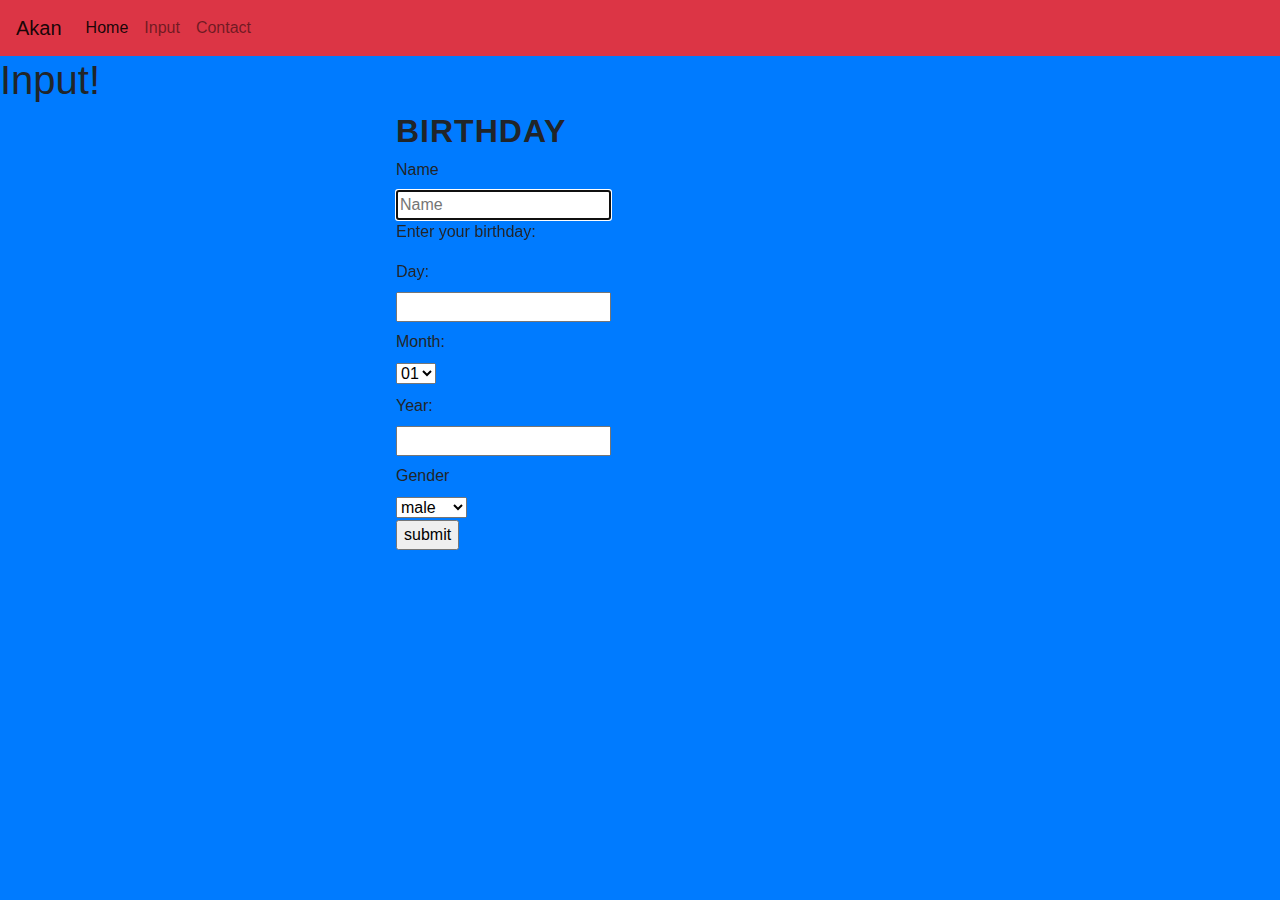
<file: input.html>
<!doctype html>
<html lang="en">
  <head>
    <!-- Required meta tags -->
    <meta charset="utf-8">
    <meta name="viewport" content="width=device-width, initial-scale=1, shrink-to-fit=no">
    <!-- Bootstrap CSS -->
    <link rel="stylesheet" href="https://stackpath.bootstrapcdn.com/bootstrap/4.3.1/css/bootstrap.min.css" integrity="sha384-ggOyR0iXCbMQv3Xipma34MD+dH/1fQ784/j6cY/iJTQUOhcWr7x9JvoRxT2MZw1T" crossorigin="anonymous">
    <!-- css -->
    <link href="index.css" rel="stylesheet" style="text/css">

    <title>Akan Names</title>
  </head>
  <body class="bg-primary hero-image">
    <nav class="navbar navbar-expand-lg navbar-light bg-danger">
  <a class="navbar-brand" href="#">Akan</a>
  <button class="navbar-toggler" type="button" data-toggle="collapse" data-target="#navbarSupportedContent" aria-controls="navbarSupportedContent" aria-expanded="false" aria-label="Toggle navigation">
    <span class="navbar-toggler-icon"></span>
  </button>

  <div class="collapse navbar-collapse" id="navbarSupportedContent">
    <ul class="navbar-nav mr-auto">
      <li class="nav-item active">
        <a class="nav-link" href="index.html">Home <span class="sr-only">(current)</span></a>
      </li>
      <li class="nav-item">
        <a class="nav-link" href="input.html">Input</a>
      </li>
      <li class="nav-item">
        <a class="nav-link" href="contact.html">Contact</a>
    </ul>
  </div>
</nav>

<h1>Input!</h1>
<div class="wrapper">
  <h2>Birthday</h2>
  <form id="form-user" onsubmit="getDataForm">
        <div class="form-box error" data-errormsg="">
            <label for="input-name">Name</label>
            <input type="text" id="input-name" autofocus placeholder="Name" required tabindex="1"/>
        </div>
        <p class="fallbackLabel">Enter your birthday:</p>
  <div class="fallbackDatePicker">
    <span>
      <label for="day">Day:</label>
      <input type="day" id="input-day" required/>
    </span>
    <span>
      <label for="month">Month:</label>
      <select id="month" name="month">
        <option selected>01</option>
        <option>02</option>
        <option>03</option>
        <option>04</option>
        <option>05</option>
        <option>06</option>
        <option>07</option>
        <option>08</option>
        <option>09</option>
        <option>10</option>
        <option>11</option>
        <option>12</option>
      </select>
    </span>
    <span>
      <label for="input-year">Year:</label>
      <input type="year" id="input-year" required/>
    </span>
  </div>

        <div class="form-box" data-errormsg="">
            <label for="input-gender">Gender</label>
            <select id="input-gender" tabindex="3" required>
                <option value="0">male</option>
                <option value="1">female</option>
            </select>
        </div>
        <div class="form-box">
          <input type="submit" value="submit">
        </div>
    </form>
</div>

    <!-- Optional JavaScript -->
    <!-- jQuery first, then Popper.js, then Bootstrap JS -->
    <script src="index.js" type="text/javascript"></script>
    <link href="index.css" rel="stylesheet" style="text/css">
    <script src="https://cdnjs.cloudflare.com/ajax/libs/popper.js/1.14.7/umd/popper.min.js" integrity="sha384-UO2eT0CpHqdSJQ6hJty5KVphtPhzWj9WO1clHTMGa3JDZwrnQq4sF86dIHNDz0W1" crossorigin="anonymous"></script>
    <script src="https://stackpath.bootstrapcdn.com/bootstrap/4.3.1/js/bootstrap.min.js" integrity="sha384-JjSmVgyd0p3pXB1rRibZUAYoIIy6OrQ6VrjIEaFf/nJGzIxFDsf4x0xIM+B07jRM" crossorigin="anonymous"></script>
  </body>
</html>
</file>
<file: index.css>
.background {
  background-color: Midnightblue
  opacity: 0.6
}
.h1,h2,h3,h4,h5,h6 {
  font-weight: 700;
  letter-spacing: 1px;
  text-transform: uppercase;
}
.body {
    line-height: 1.8;
    color: #898fa1;
    font-size: 15px;
    font-family: Arial, Helvetica, sans-serif;
  }

    .hero-image {
      background-image: url("https://images.unsplash.com/photo-1501949997128-2fdb9f6428f1?ixlib=rb-1.2.1&ixid=MnwxMjA3fDB8MHxleHBsb3JlLWZlZWR8OHx8fGVufDB8fHx8&auto=format&fit=crop&w=500&q=60");
      background-color: #cccccc;
      height: 500px;
      background-position: center;
      background-repeat: no-repeat;
      background-size: cover;
      position: relative;
    }

    .hero-text {
      text-align: center;
      position: absolute;
      top: 50%;
      left: 50%;
      transform: translate(-50%, -50%);
      color: black;
      font-size: 25px;
    }

    .wrapper{
      width: 488px;
      max-width: 90%;
      margin: 0 auto;
    }

    .wrapper label{
      display:block;
      margin: 0.5em 0;
    }

    .wrapper label input{
      font-size: 18px;
      padding: 0.5em
    }
</file>
